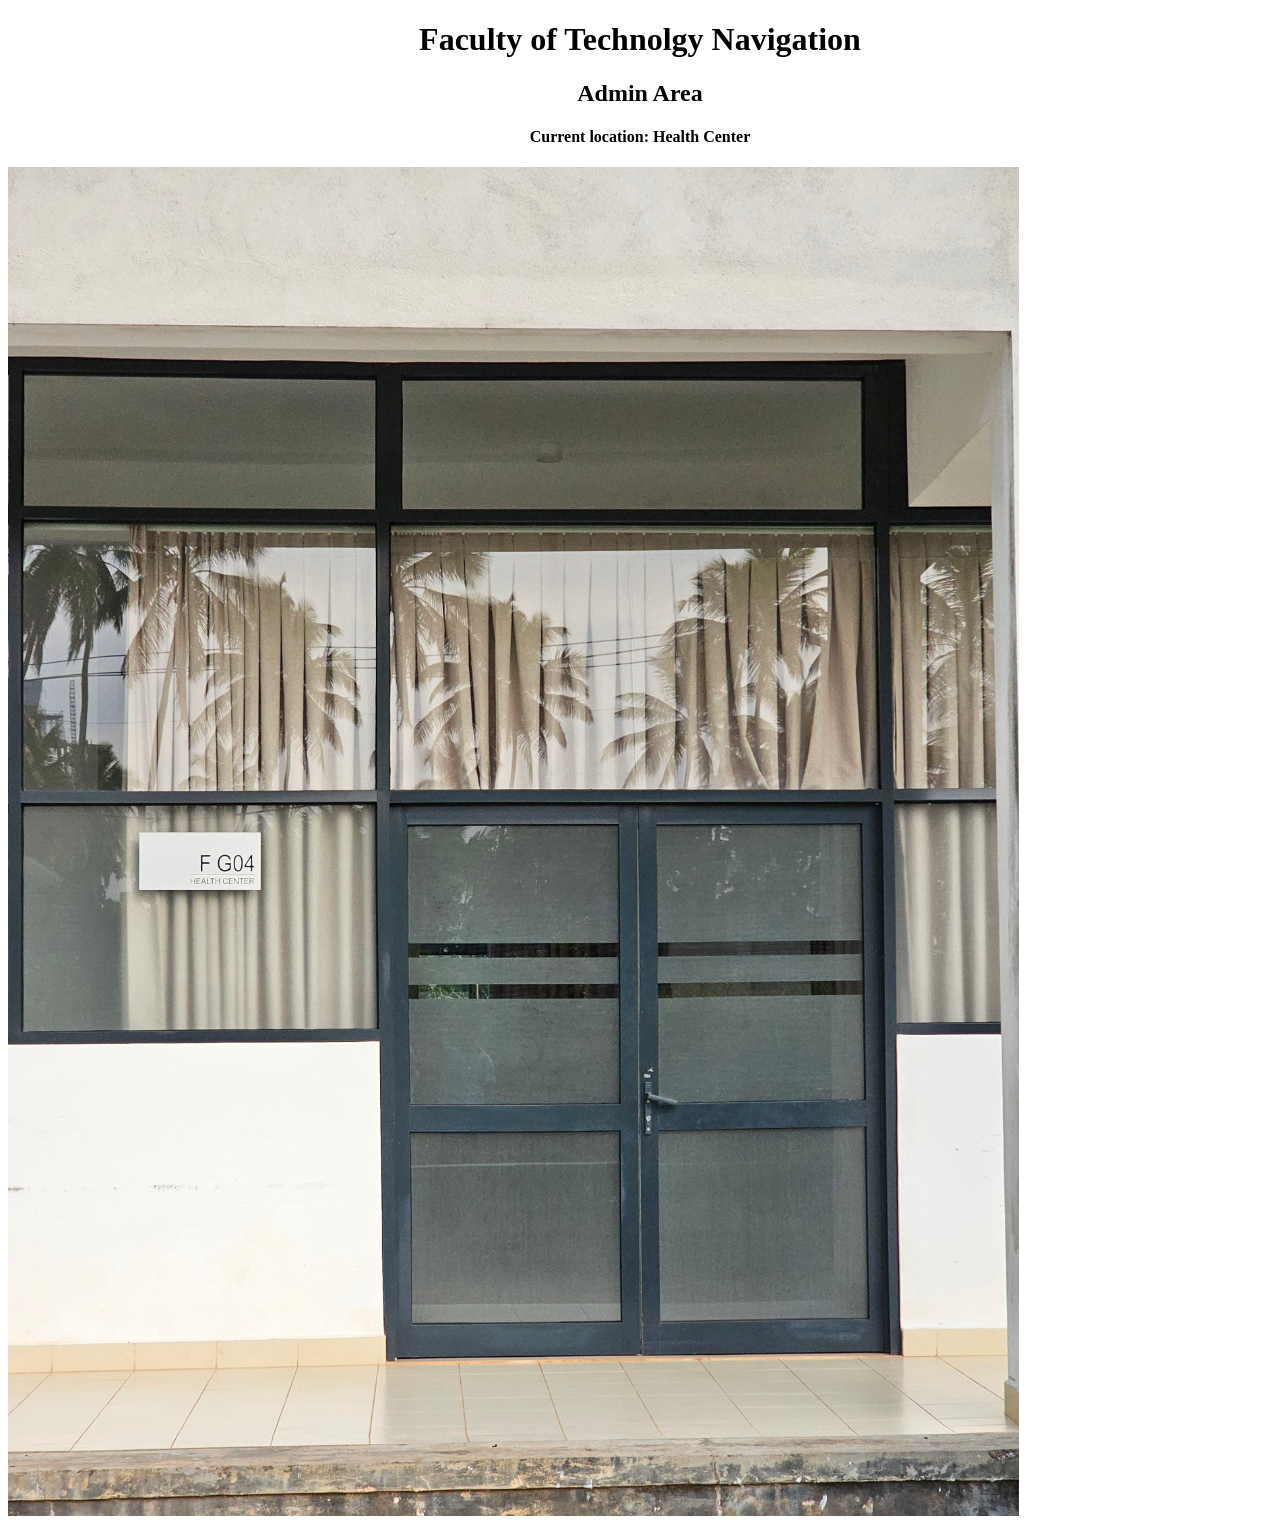
<file: HealthCenter.html>
<!DOCTYPE html>
<html>
    <link rel="stylesheet" href="style.css">
    <body>
    <h1>Faculty of Technolgy Navigation </h1>
    <h2>Admin Area</h2>
    <h4>Current location: Health Center</h4>
    <img src="healthcenter.jpg" width="80%" height="80%">
    </body>
</html>
</file>
<file: style.css>
h1, h2, h3, h4 {
    text-align: center;
}
</file>
